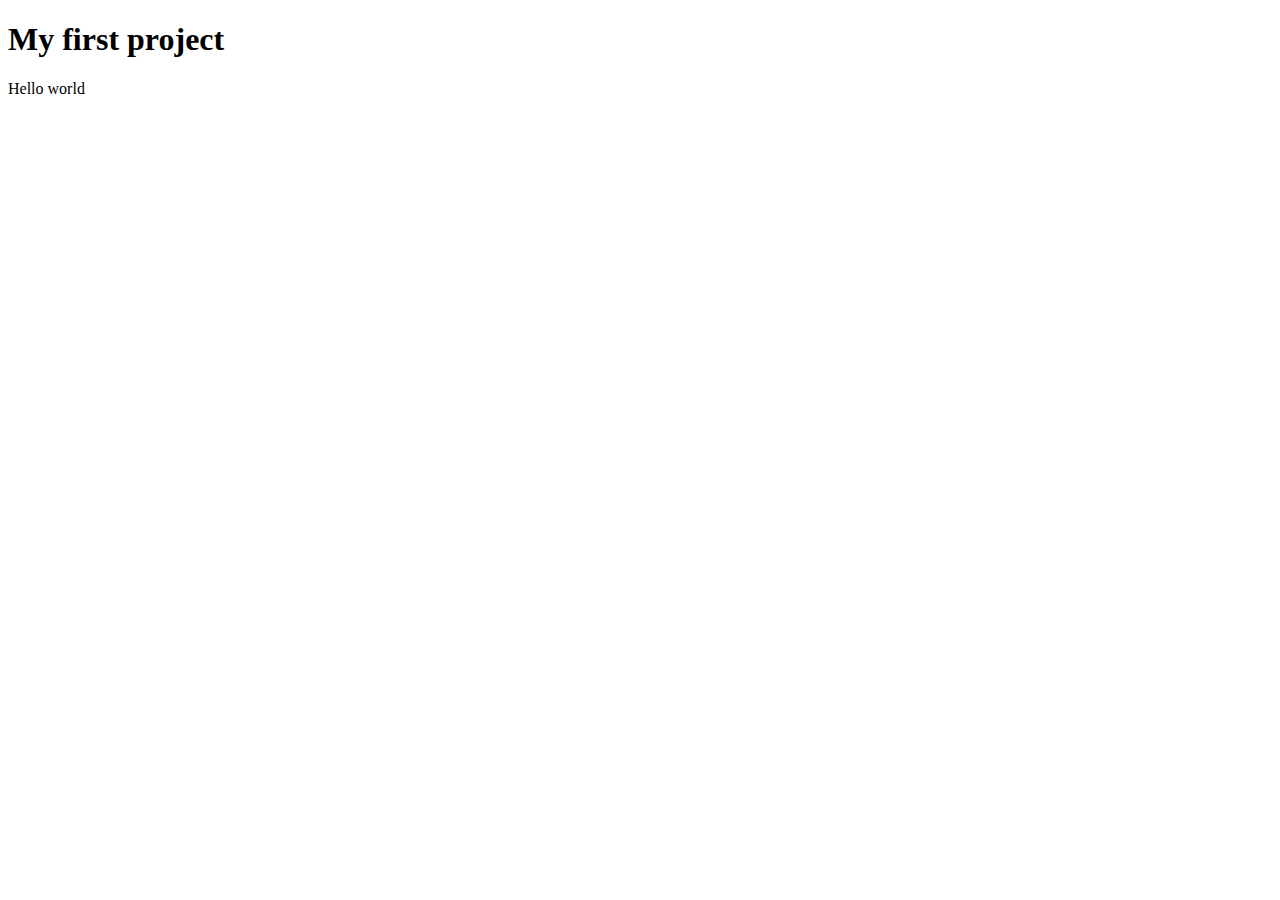
<file: index.html>
<!DOCTYPE html>
<html lang="en">
<head>
    <meta charset="UTF-8">
    <meta http-equiv="X-UA-Compatible" content="IE=edge">
    <meta name="viewport" content="width=device-width, initial-scale=1.0">
    <title>Document</title>
</head>
<body>
    <h1>My first project</h1>
    <p>Hello world</p>
</body>
</html>
</file>
